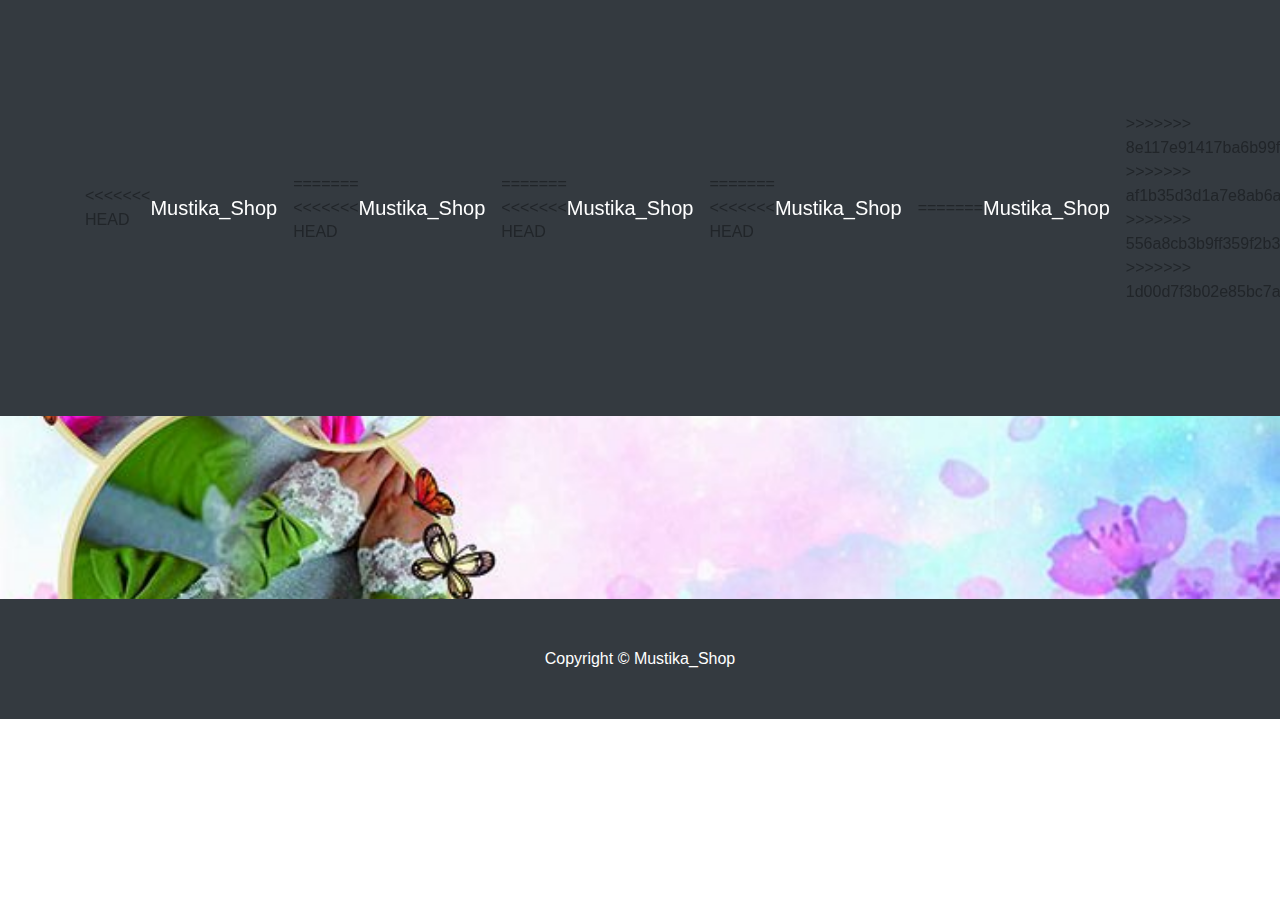
<file: index.html>
<!DOCTYPE html>
<html lang="en">

    <head>
        <meta charset="utf-8">
        <meta name="viewport" content="width=device-width, initial-scale=1, shrink-to-fit=no">
        <meta name="description" content="Menjual berbagai macam perawatan tubuh, mulai dari ujung rambut sampai ujung kaki. Seperti : kosmetik, shampo, skin care, body care">
        <meta name="author" content="nurut thoyibah">

<<<<<<< HEAD
        <title>MUSTIKA SHOP | Website Mustik Shop</title>
=======
<<<<<<< HEAD
        <title>MUSTIKA SHOP | Website Mustik Shop</title>
=======
<<<<<<< HEAD
        <title>MUSTIKA SHOP | Website Mustik Shop</title>
=======
<<<<<<< HEAD
        <title>MUSTIKA SHOP | Website Mustika Shop</title>
=======
        <title>MUSTIKA SHOP | Website Mustik Shop</title>
>>>>>>> 8e117e91417ba6b99f81426a0836d51cd53e1489
>>>>>>> af1b35d3d1a7e8ab6ac65fcd385bb6fca01835a8
>>>>>>> 556a8cb3b9ff359f2b39de7358e3e468889c4acf
>>>>>>> 1d00d7f3b02e85bc7a35fe509ccfa42afecd338a

        <link href="vendor/bootstrap/css/bootstrap.min.css" rel="stylesheet">
        <link href="css/business-frontpage.css" rel="stylesheet">
        <style>
            .marketing .col-lg-4 {
                margin-bottom: 1.5rem;
                margin-top: 1.5rem;
                text-align: center;
            }
            .marketing h2 {
                font-weight: 400;
            }
            .marketing .col-lg-4 p {
                margin-right: .75rem;
                margin-left: .75rem;
                text-transform: uppercase !important;
            }
        </style>
    </head>
    <body>
        <nav class="navbar navbar-expand-lg navbar-dark bg-dark fixed-top">
            <div class="container">
<<<<<<< HEAD
                <a  class="navbar-brand text-white" href="index.html">Mustika_Shop</a>
=======
<<<<<<< HEAD
                <a class="navbar-brand text-white" href="/">Mustika_Shop</a>
=======
<<<<<<< HEAD
                <a  class="navbar-brand text-white" href="index.html">Mustika_Shop</a>
=======
<<<<<<< HEAD
                <a class="navbar-brand text-white" href="index.html">Mustika_Shop</a>
=======
                <a class="navbar-brand text-white" href="/">Mustika_Shop</a>
>>>>>>> 8e117e91417ba6b99f81426a0836d51cd53e1489
>>>>>>> af1b35d3d1a7e8ab6ac65fcd385bb6fca01835a8
>>>>>>> 556a8cb3b9ff359f2b39de7358e3e468889c4acf
>>>>>>> 1d00d7f3b02e85bc7a35fe509ccfa42afecd338a
                <button class="navbar-toggler" type="button" data-toggle="collapse" data-target="#navbarResponsive" aria-controls="navbarResponsive" aria-expanded="false" aria-label="Toggle navigation">
                    <span class="navbar-toggler-icon"></span>
                </button>
                <div class="collapse navbar-collapse" id="navbarResponsive">
                    <ul class="navbar-nav ml-auto">
                        <li id="default" class="nav-item">
<<<<<<< HEAD
                            <a class="nav-link" href="index.html">Menu
=======
<<<<<<< HEAD
                            <a class="nav-link" href="/">Menu
=======
<<<<<<< HEAD
                            <a class="nav-link" href="index.html">Menu
=======
                            <a class="nav-link" href="/">Menu
>>>>>>> af1b35d3d1a7e8ab6ac65fcd385bb6fca01835a8
>>>>>>> 556a8cb3b9ff359f2b39de7358e3e468889c4acf
>>>>>>> 1d00d7f3b02e85bc7a35fe509ccfa42afecd338a
                                <span class="sr-only">(current)</span>
                            </a>
                        </li>
                        <li id="tentangkami" class="nav-item">
                            <a class="nav-link" href="#tentangkami.html">Tentang Kami</a>
                        </li>
                        <li id="order" class="nav-item">
                            <a class="nav-link" href="#order.html">Cara Order</a>
                        </li>
                        <li id="kontak" class="nav-item">
<<<<<<< HEAD
                            <a class="nav-link" href="kontak.html">Buku Tamu</a>
=======
<<<<<<< HEAD
                            <a class="nav-link" href="kontak.html">Buku Tamu</a>
=======
<<<<<<< HEAD
                            <a class="nav-link" href="#kontak.html">Buku Tamu</a>
=======
                            <a class="nav-link" href="kontak.html">Buku Tamu</a>
>>>>>>> af1b35d3d1a7e8ab6ac65fcd385bb6fca01835a8
>>>>>>> 556a8cb3b9ff359f2b39de7358e3e468889c4acf
>>>>>>> 1d00d7f3b02e85bc7a35fe509ccfa42afecd338a
                        </li>
                    </ul>
                </div>
            </div>
        </nav>
        <header class="business-header">
            <div class="container">
                <div class="row">
                    <div class="col-lg-12">
                        <h1 class="display-3 text-center text-white mt-4"></h1>
                    </div>
                </div>
            </div>
        </header>
        <div id="content-utama" class="container">

        </div>
        <footer class="py-5 bg-dark">
            <div class="container">
                <p class="m-0 text-center text-white">Copyright &copy; Mustika_Shop</p>
            </div>
        </footer>
        <script src="vendor/jquery/jquery.min.js"></script>
        <script src="vendor/bootstrap/js/bootstrap.bundle.min.js"></script>
        <script>
            $(document).ready(function(){
                let container   = $('div#content-utama'),
                    jsonFile    = 'produk.json',
                    href        = window.location.hash.slice(1),
                    hash        = window.location.hash;

<<<<<<< HEAD
                $("li#"+(href == ''?'default':href.replace('.html',''))).addClass('active');
                $('#simpanBukuTamu').click(function(){
=======
                $('button#simpanBukuTamu').on('click', function(){
>>>>>>> 1d00d7f3b02e85bc7a35fe509ccfa42afecd338a
                    alert('asdasdasd');
                    let html    = '',
                        element = $("table#bukuTamu tbody"),
                        name    = $("#firstName").val() + ' ' + $("#lastName").val(),
                        email   = $("#email").val(),
                        jk      = $("select#jk option:selected"),
                        komentar= $("textarea#komentar").text();

                    i       += 1;
<<<<<<< HEAD
=======

>>>>>>> 1d00d7f3b02e85bc7a35fe509ccfa42afecd338a
                    console.log(element);
                    html        += '' +
                        '<tr>' +
                        '<td>+i+</td>' +
                        '<td>+name+</td>' +
                        '<td>'+email+'</td>' +
                        '<td>'+jk+'</td>' +
                        '<td>'+komentar+'</td>' +
                        '</tr>'
<<<<<<< HEAD
                    element.append(html);
                });
=======

                    element.append(html);
                });

                $("li#"+(href == ''?'default':href.replace('.html',''))).addClass('active');

>>>>>>> 1d00d7f3b02e85bc7a35fe509ccfa42afecd338a
                if(hash != ''){
                    if(href == 'tentangkami.html'){
                        container.addClass('marketing');
                    }
                    container.load(href);
                }else{
                    container.load('default.html');
                }

                $('a.nav-link').click(function(){
                    let hrefOnClick = $(this).attr('href');
                    if(hrefOnClick == '#tentangkami.html'){
                        container.addClass('marketing');
                    }
                });

                let i = 1;

                window.onhashchange = function(){
                    container.load(window.location.hash.slice(1));
                    location.reload();
                }

                // PRODUK
                $.getJSON('produk.json', function(data){
                    let html    = '',
                        element = $("div#produkAtas");

                    $.each(data.productAtas, function(k,v){
                        html    += '' +
                            '<div class="col-lg-4">' +
<<<<<<< HEAD
                            '<img class="rounded-circle" src="'+v['img']+'" alt="Generic placeholder image" width="140" height="140">' +
                            '<h2>'+v['heading']+'</h2>'+
                            '<p>'+v['description']+'</p>'+
                            '</div>'
                    });
                    $.each(data.productBawah, function(k,v){
                        html    += '' +
                            '<div class="col-lg-4">' +
                            '<img class="rounded-circle" src="'+v['img']+'" alt="Generic placeholder image" width="140" height="140">' +
=======
<<<<<<< HEAD
                            '<img class="rounded-circle" src="'+v['img']+(k+1)+'" alt="Generic placeholder image" width="140" height="140">' +
=======
<<<<<<< HEAD
                            '<img class="rounded-circle" src="'+v['img']+'" alt="Generic placeholder image" width="140" height="140">' +
=======
                            '<img class="rounded-circle" src="'+v['img']+(k+1)+'" alt="Generic placeholder image" width="140" height="140">' +
>>>>>>> af1b35d3d1a7e8ab6ac65fcd385bb6fca01835a8
>>>>>>> 556a8cb3b9ff359f2b39de7358e3e468889c4acf
>>>>>>> 1d00d7f3b02e85bc7a35fe509ccfa42afecd338a
                            '<h2>'+v['heading']+'</h2>'+
                            '<p>'+v['description']+'</p>'+
                            '</div>'
                    });
                    element.html(html)
                });

            });
        </script>
    </body>
</html>
</file>
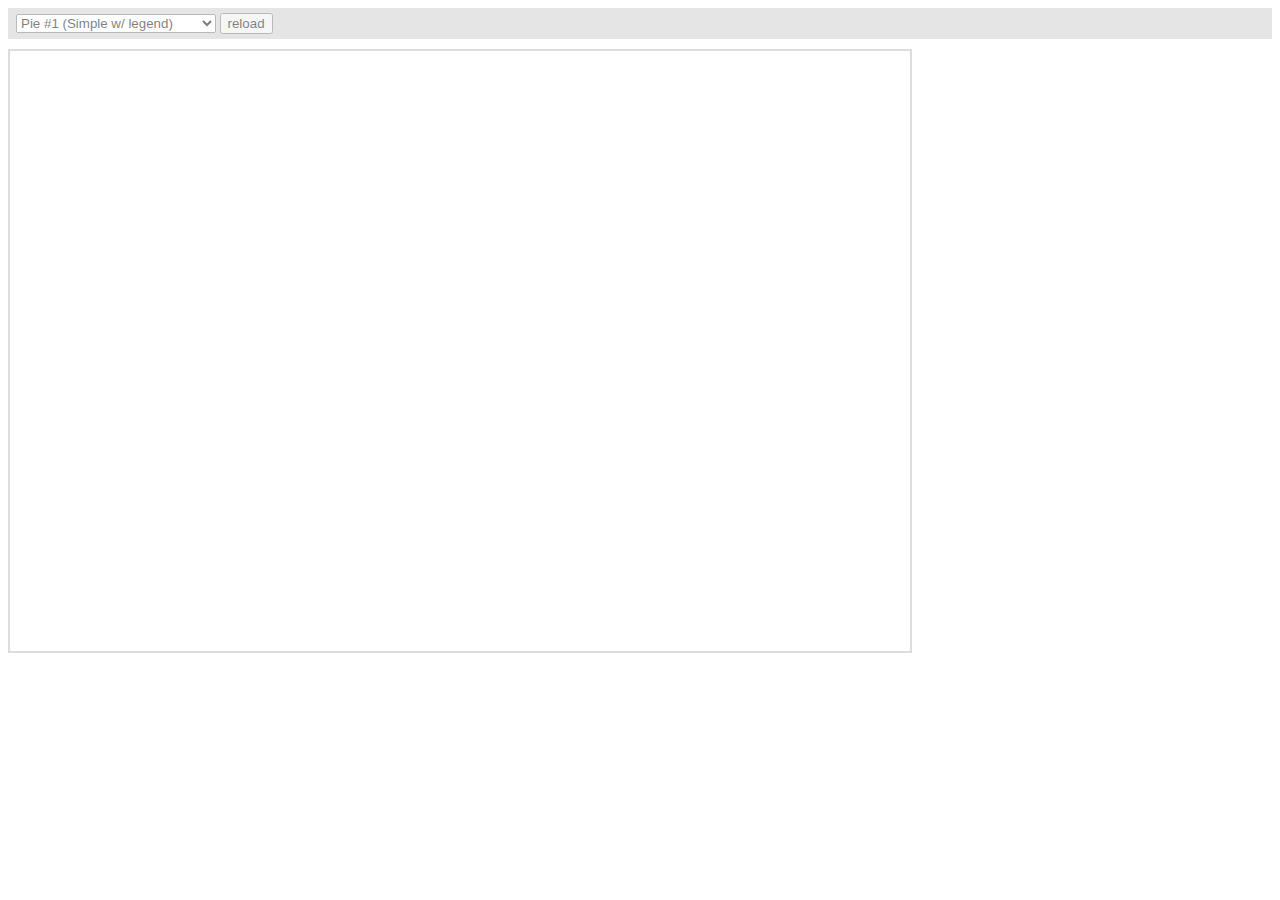
<file: vendor/amcharts/plugins/export/examples/index.html>
<html>
    <head>
		<meta http-equiv="Content-Type" content="text/html; charset=utf-8">
		<meta name="viewport" content="width=device-width, initial-scale=1, maximum-scale=1">
		<meta http-equiv="X-UA-Compatible" content="IE=edge" />

		<script src="http://code.jquery.com/jquery-1.11.1.min.js"></script>

		<style type="text/css">
			iframe {
				width: 900px;
				height: 600px;
				padding: 0;
				border: 2px solid #ddd;
				overflow: hidden;
				position: relative;
			}
			#controls {
				background: #ccc;
				opacity: 0.5;
				padding: 5px 8px;
				font-size: 14px;
				font-weight: bold;
				font-family: Verdana;
				margin-bottom: 10px;
			}
		</style>

		<script type="text/javascript">
			function setType( type ) {
				$( '#iframe' ).attr( 'src', type );
			}

			function reload() {
				setType( $( '#type' ).val() + "?" + Number( new Date() ) );
			}
		</script>
	</head>
	<body>
		<div id="controls">
			<select id="type" onchange="setType(this.options[this.selectedIndex].value);">
				<option value="pie1.html" selected="selected">Pie #1 (Simple w/ legend)</option>
				<option value="pie2.html"/>Pie #2 (3D w/ legend)</option>
				<option value="pie3.html"/>Pie #3 (w/ ext. legend bottom)</option>
				<option value="pie4.html"/>Pie #4 Multiple instances</option>
				<option value="serial1.html">Serial #1 (Area)</option>
				<option value="serial2.html">Serial #2 (Bar &amp; Line)</option>
				<option value="serial3.html">Serial #3 (Line w/ zoom)</option>
				<option value="xy.html">XY</option>
				<option value="radar.html">Radar</option>
				<option value="gauge.html">Gauge</option>
				<option value="funnel.html">Funnel</option>
				<option value="stock.html">Stock</option>
				<option value="map.html">Map</option>
				<option value="gantt.html">Gantt</option>
				<option value="advanced.html">Advanced</option>
			</select>
			<input type="button" value="reload" onclick="reload();" />
		</div>

		<iframe id="iframe" src="pie1.html" frameborder="0"></iframe>
	</body>
</html>
</file>
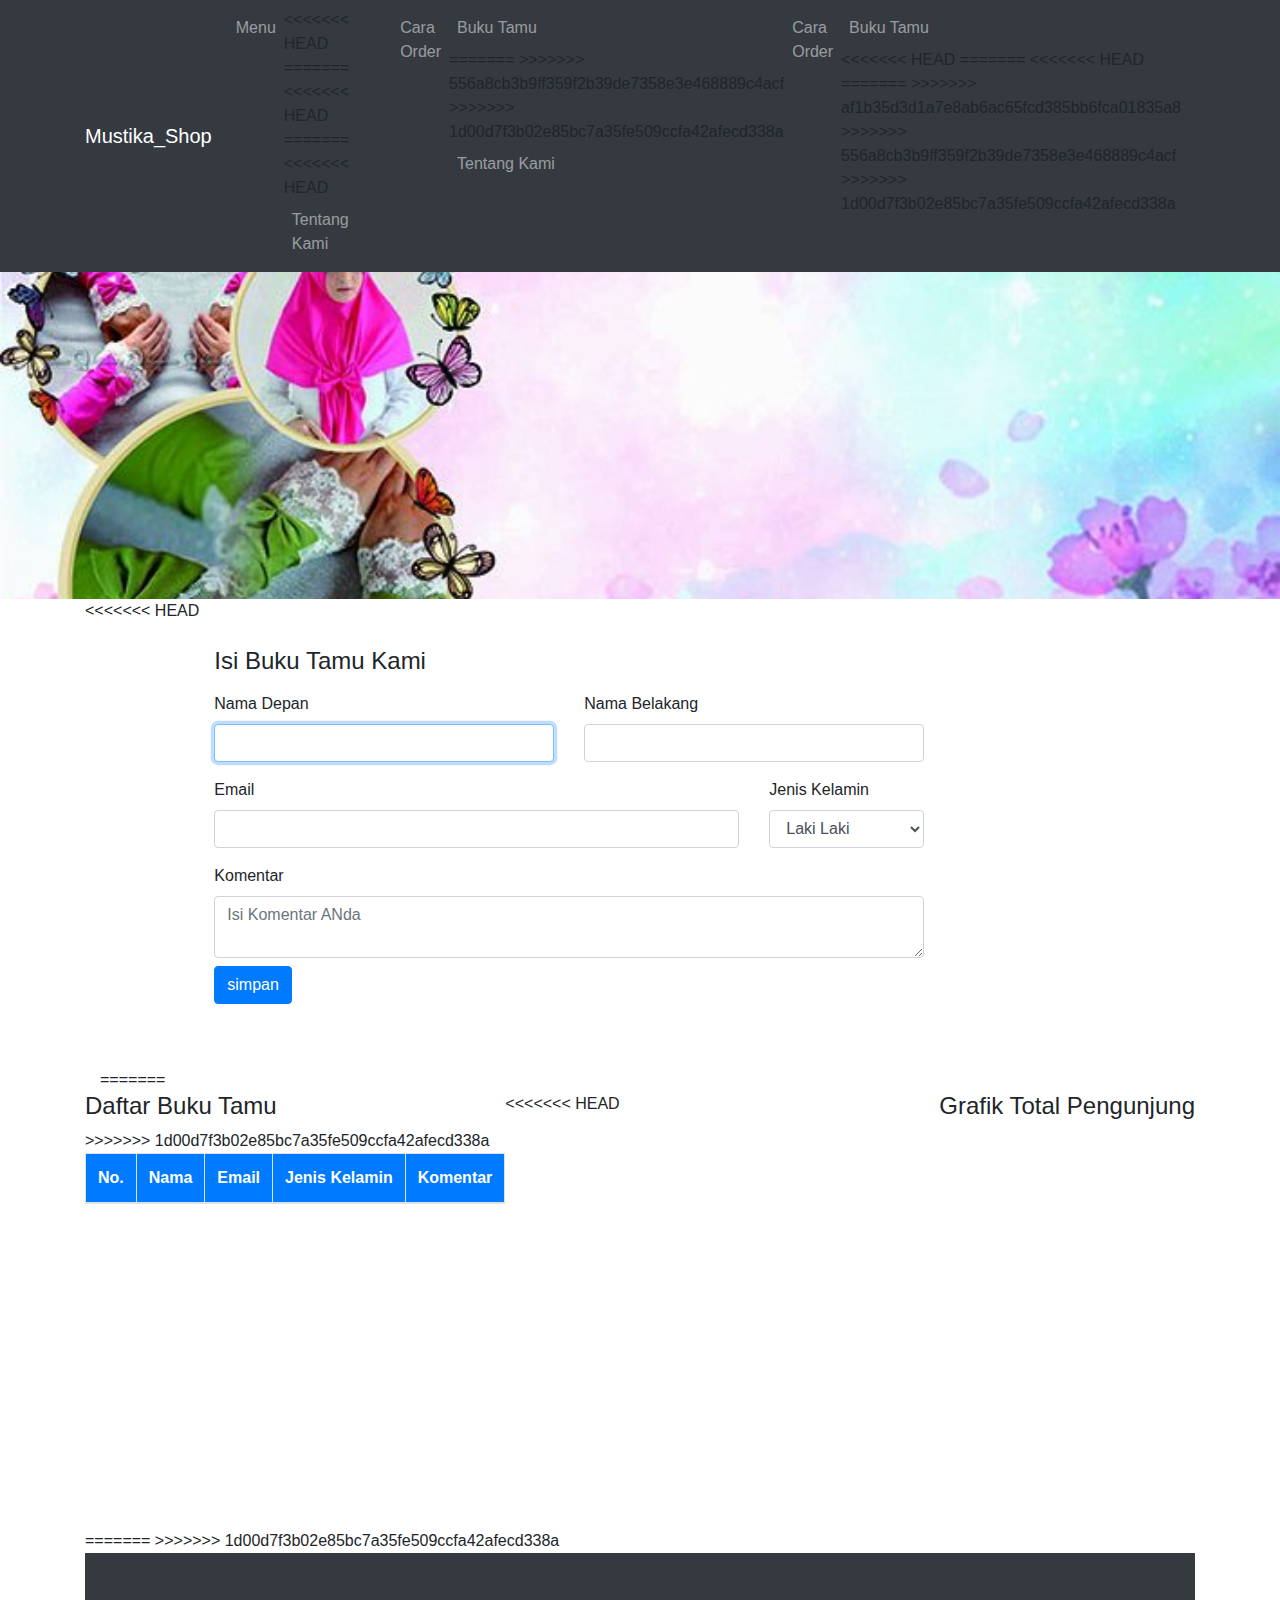
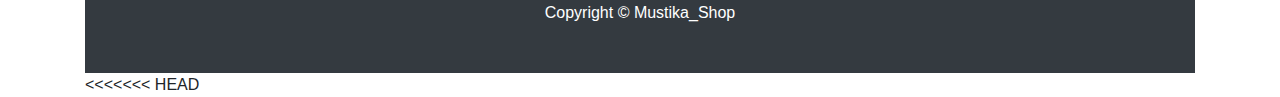
<file: kontak.html>
<!DOCTYPE html>
<html lang="en">

<head>
    <meta charset="utf-8">
    <meta name="viewport" content="width=device-width, initial-scale=1, shrink-to-fit=no">
    <meta name="description" content="Menjual berbagai macam perawatan tubuh, mulai dari ujung rambut sampai ujung kaki. Seperti : kosmetik, shampo, skin care, body care">
    <meta name="author" content="nurut thoyibah">

<<<<<<< HEAD
    <title>MUSTIKA SHOP | Website Mustik Shop</title>
=======
<<<<<<< HEAD
    <title>MUSTIKA SHOP | Website Mustika Shop</title>
=======
<<<<<<< HEAD
    <title>MUSTIKA SHOP | Website Mustika Shop</title>
=======
    <title>MUSTIKA SHOP | Website Mustik Shop</title>
>>>>>>> af1b35d3d1a7e8ab6ac65fcd385bb6fca01835a8
>>>>>>> 556a8cb3b9ff359f2b39de7358e3e468889c4acf
>>>>>>> 1d00d7f3b02e85bc7a35fe509ccfa42afecd338a

    <link href="vendor/bootstrap/css/bootstrap.min.css" rel="stylesheet">
    <link href="css/business-frontpage.css" rel="stylesheet">
    <style>
        .marketing .col-lg-4 {
            margin-bottom: 1.5rem;
            margin-top: 1.5rem;
            text-align: center;
        }
        .marketing h2 {
            font-weight: 400;
        }
        .marketing .col-lg-4 p {
            margin-right: .75rem;
            margin-left: .75rem;
            text-transform: uppercase !important;
        }
    </style>
</head>
<body>
<nav class="navbar navbar-expand-lg navbar-dark bg-dark fixed-top">
    <div class="container">
        <a class="navbar-brand text-white" href="/">Mustika_Shop</a>
        <button class="navbar-toggler" type="button" data-toggle="collapse" data-target="#navbarResponsive" aria-controls="navbarResponsive" aria-expanded="false" aria-label="Toggle navigation">
            <span class="navbar-toggler-icon"></span>
        </button>
        <div class="collapse navbar-collapse" id="navbarResponsive">
            <ul class="navbar-nav ml-auto">
                <li id="default" class="nav-item">
                    <a class="nav-link" href="/">Menu
                        <span class="sr-only">(current)</span>
                    </a>
                </li>
                <li id="tentangkami" class="nav-item">
<<<<<<< HEAD
=======
<<<<<<< HEAD
=======
<<<<<<< HEAD
                    <a class="nav-link" href="tentangkami.html">Tentang Kami</a>
                </li>
                <li id="order" class="nav-item">
                    <a class="nav-link" href="order.html">Cara Order</a>
                </li>
                <li id="kontak" class="nav-item">
                    <a class="nav-link" href="kontak.html">Buku Tamu</a>
=======
>>>>>>> 556a8cb3b9ff359f2b39de7358e3e468889c4acf
>>>>>>> 1d00d7f3b02e85bc7a35fe509ccfa42afecd338a
                    <a class="nav-link" href="#tentangkami.html">Tentang Kami</a>
                </li>
                <li id="order" class="nav-item">
                    <a class="nav-link" href="#order.html">Cara Order</a>
                </li>
                <li id="kontak" class="nav-item">
                    <a class="nav-link" href="#kontak.html">Buku Tamu</a>
<<<<<<< HEAD
=======
<<<<<<< HEAD
=======
>>>>>>> af1b35d3d1a7e8ab6ac65fcd385bb6fca01835a8
>>>>>>> 556a8cb3b9ff359f2b39de7358e3e468889c4acf
>>>>>>> 1d00d7f3b02e85bc7a35fe509ccfa42afecd338a
                </li>
            </ul>
        </div>
    </div>
</nav>
<header class="business-header">
    <div class="container">
        <div class="row">
            <div class="col-lg-12">
                <h1 class="display-3 text-center text-white mt-4"></h1>
            </div>
        </div>
    </div>
</header>
<div id="content-utama" class="container">
    <div class="container">
        <div class="row">
            <div class="col-md-8 order-md-1 mt-5 mb-5">
                <h4 class="mb-3">Isi Buku Tamu Kami</h4>
                <form autocomplete="off">
                    <div class="row">
                        <div class="col-md-6 mb-3">
                            <label for="firstName">Nama Depan</label>
                            <input type="text" class="form-control" id="firstName" placeholder="" value="" required autofocus>
                            <div class="invalid-feedback">
                                Valid first name is required.
                            </div>
                        </div>
                        <div class="col-md-6 mb-3">
                            <label for="lastName">Nama Belakang</label>
                            <input type="text" class="form-control" id="lastName" placeholder="" value="" required>
                            <div class="invalid-feedback">
                                Valid last name is required.
                            </div>
                        </div>
                    </div>

                    <div class="row">
                        <div class="col-md-9 mb-3">
                            <label for="firstName">Email</label>
                            <input type="email" class="form-control" id="email" placeholder="" value="" required>
                            <div class="invalid-feedback">
                                Valid first name is required.
                            </div>
                        </div>
                        <div class="col-md-3 mb-3">
                            <label for="lastName">Jenis Kelamin</label>
                            <select id="jk" class="form-control">
                                <option value="L">Laki Laki</option>
                                <option value="P">Perempuan</option>
                            </select>
                        </div>
                    </div>

                    <div class="mb-3">
                        <label for="email">Komentar</label>
                        <textarea type="textarea" class="form-control" id="komentar" placeholder="Isi Komentar ANda" required></textarea>
                        <input type="button" id="simpanBukuTamu" class="btn btn-primary mt-2" value="simpan"/>
                    </div>

                </form>
            </div>
<<<<<<< HEAD

        </div>
        <div class="row">
            <div class="col-md-12">

=======
        </div>
        <div class="row">
            <div class="col-md-12">
                <h4>Daftar Buku Tamu</h4>
>>>>>>> 1d00d7f3b02e85bc7a35fe509ccfa42afecd338a
                <table id="bukuTamu" class="table table-bordered">
                    <thead class="bg-primary text-white">
                    <tr>
                        <th class="text-center">No.</th>
                        <th class="text-center">Nama</th>
                        <th class="text-center">Email</th>
                        <th class="text-center">Jenis Kelamin</th>
                        <th>Komentar</th>
                    </tr>
                    </thead>
                    <tbody>

                    </tbody>
                </table>
            </div>
        </div>
<<<<<<< HEAD
        <hr/>
        <div class="row">
            <div class="col-md-12">
                <h4>Grafik Total Pengunjung</h4>
                <div id="grafik-pengunjung" style="height: 400px !important"></div>
            </div>
        </div>
=======
>>>>>>> 1d00d7f3b02e85bc7a35fe509ccfa42afecd338a
    </div>
</div>
<footer class="py-5 bg-dark">
    <div class="container">
        <p class="m-0 text-center text-white">Copyright &copy; Mustika_Shop</p>
    </div>
</footer>
<script src="vendor/jquery/jquery.min.js"></script>
<script src="vendor/bootstrap/js/bootstrap.bundle.min.js"></script>
<<<<<<< HEAD
<script src="vendor/amcharts/amcharts.js"></script>
<script src="vendor/amcharts/serial.js"></script>
<script src="vendor/amcharts/pie.js"></script>
<script>
    let i = 0;

    function to2(param){
        var rev     = parseInt(param, 10).toString().split('').reverse().join('');
        var rev2    = '';
        for(var i = 0; i < rev.length; i++){
            rev2  += rev[i];
            if((i + 1) % 3 === 0 && i !== (rev.length - 1)){
                rev2 += ',';
            }
        }
        return rev2.split('').reverse().join('');
    }

    var chart = AmCharts.makeChart("grafik-pengunjung", {
        "type": "pie",
        "dataProvider": [{
            "negara": "Indonesia",
            "pengunjung": 977
        }, {
            "negara": "Malaysia",
            "pengunjung": 120
        }, {
            "negara": "Singapura",
            "pengunjung": 90
        }, {
            "negara": "Brunei Darussalam",
            "pengunjung": 165
        }, {
            "negara": "Australia",
            "pengunjung": 139
        }],
        "valueField": "pengunjung",
        "titleField": "negara",
        "outlineAlpha": 0.4,
        "depth3D": 15,
        "balloonText": "[[title]]<br><span style='font-size:14px'><b>[[value]]</b> ([[percents]]%)</span>",
        "angle": 30,
        "labelFunction" : function(item){
            var value = item.value;
            var percent = item.percents.toFixed(2);
            return item.title + ": " + to2(value) + " (" + percent + "%)";
        }
    });

=======
<script>
    let i = 0;
>>>>>>> 1d00d7f3b02e85bc7a35fe509ccfa42afecd338a
    $('input#simpanBukuTamu').click(function(){
        let html    = '',
            element = $("table#bukuTamu tbody"),
            name    = $("#firstName").val() + ' ' + $("#lastName").val(),
            email   = $("#email").val(),
            jk      = $("select#jk").find(':selected').text(),
            komentar= $("textarea#komentar").val();
        i += 1;
        html        += '' +
            '<tr>' +
            '<td>'+i+'</td>' +
            '<td>'+name+'</td>' +
            '<td>'+email+'</td>' +
            '<td>'+jk+'</td>' +
            '<td>'+komentar+'</td>' +
            '</tr>'

        element.append(html);
        $("#firstName").val('');
        $("#lastName").val('');
        $("#email").val('');
        $("select#jk").removeAttr("selected");
        $("textarea#komentar").val('');
    });
</script>
</body>
</html>
</file>
<file: css/business-frontpage.css>
/*!
 * Start Bootstrap - Busines Frontpage (https://startbootstrap.com/template-overviews/business-frontpage)
 * Copyright 2013-2017 Start Bootstrap
 * Licensed under MIT (https://github.com/BlackrockDigital/startbootstrap-business-frontpage/blob/master/LICENSE)
 */

body {
  padding-top: 54px;
}

@media (min-width: 600px) {
  body {
    padding-top: 56px;
  }
}

.business-header {
  height: 55vh;
  min-height: 150px;
  background: url('../image/slider.jpg') center center no-repeat scroll;
  -webkit-background-size: cover;
  -moz-background-size: cover;
  background-size: cover;
  -o-background-size: cover;
}

.card {
  height: 100%;
}
</file>
